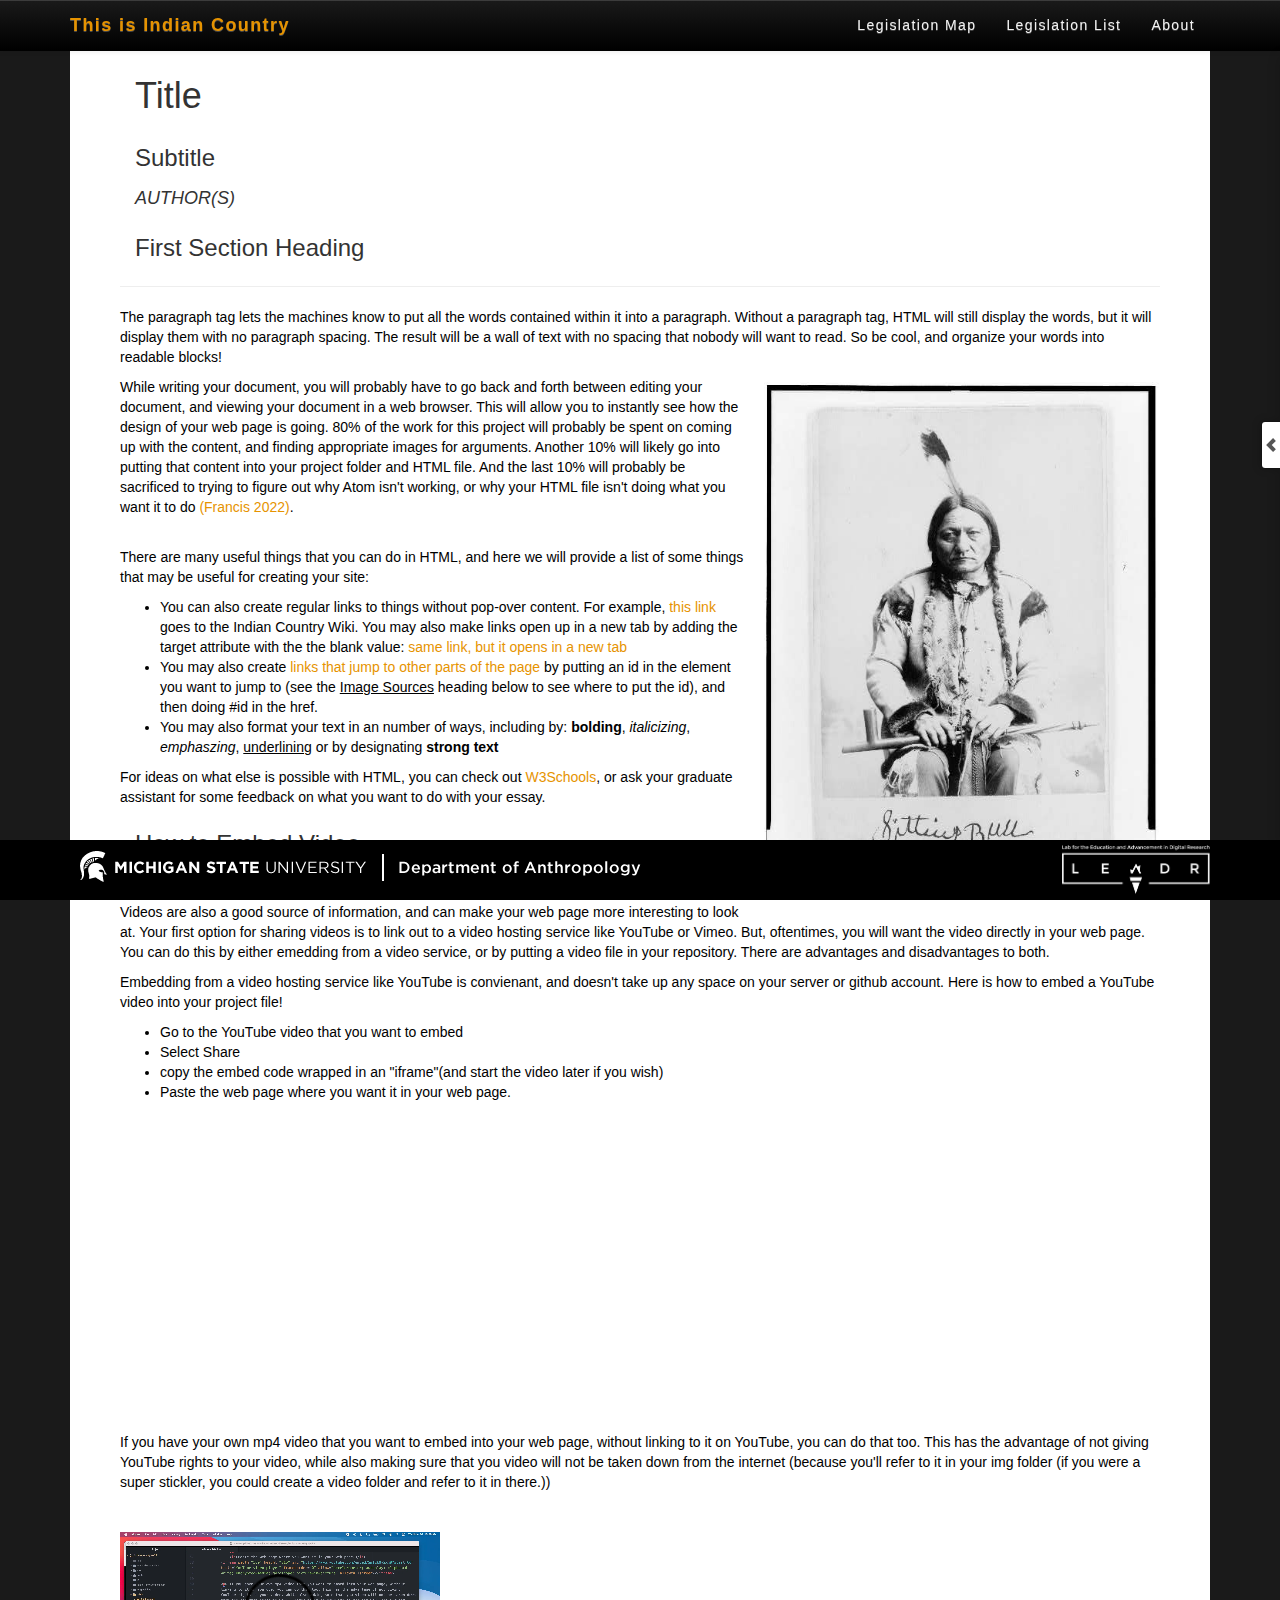
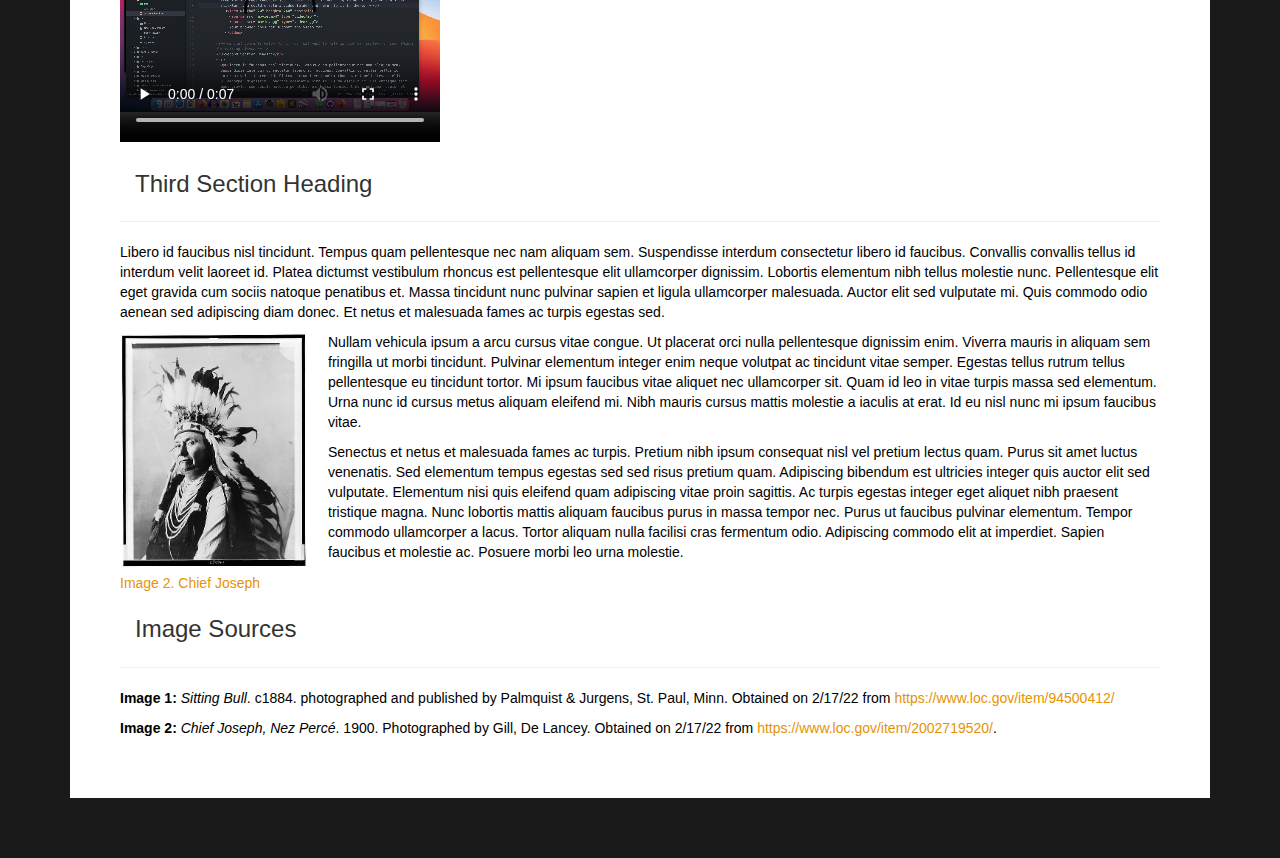
<file: sites/AA-template/AA-template.html>
<!DOCTYPE html>
<html lang="en-us"><script id="tinyhippos-injected">if (window.top.ripple) { window.top.ripple("bootstrap").inject(window, document); }</script><head>
    <meta charset="utf-8">
    <meta http-equiv="X-UA-Compatible" content="IE=edge">
    <meta name="viewport" content="width=device-width, initial-scale=1">
    <meta name="description" content="">
    <meta name="author" content="">
    <link rel="icon" href="../../favicon.ico">

    <title>Cultural Resource Management Legislation</title>

    <!-- Bootstrap core CSS -->
    <link href="../css/bootstrap.css" rel="stylesheet">

    <!-- Custom styles for this template -->
    <link href="../css/style.css" rel="stylesheet">
    <link rel="stylesheet" href="../css/leaflet.css" />
	  <link rel="stylesheet" href="../css/BootSideMenu.css">

</head>

  <body>

    <!-- centralized navbar -->
    <div id="central-nav"></div>
      <div id="detail">

    <!-- Begin Page Content - do not edit anything above this line! -->

        <h1>Title</h1> <!-- Replace "Title" with your project's title -->
          <h3>Subtitle</h3> <!-- The larger your heading tags, the smaller the heading will be. Here we created a space for your subtitle using a smaller heading size -->
            <h4><em>AUTHOR(S)</em></h4> <!-- Make sure you get credit for  your work! -->
        <h3>First Section Heading</h3> <!-- It is a good idea to space out your code to make it more human readable. Creating a space for each section heading will help avoid difficult to read walls of text -->
		    <hr> <!--this draws a line across the page, which I put under each section heading in the example-->
          <p>The paragraph tag lets the machines know to put all the words contained within it into a paragraph. Without a paragraph tag, HTML will still display the words, but it will display them with no paragraph spacing. The result will be a wall of text with no spacing that nobody will want to read. So be cool, and organize your words into readable blocks! </p>
          <!-- Here is the figure code we will use to display images. This annotated code displays a photo of Sitting Bull from the Library of Congress-->
            <figure style="padding-left:20px; padding-bottom: 5px; padding-top: 5px; float: right; width: 40%"> <!-- Create a figure space with this tag and adjust the size, location, and size of the space -->
              <img src="img/sitting-bull.jpg" width="100%"> <!-- Here is where you will say what image goes into the <figure> space. Replace the image file name ("sitting-bull.jpg") with with the file name of your desired image (remember to put the image in your projects image folder).  Do not change width here: do it in the figure style above -->
              <figcaption><a href="#" rel="citation" data-toggle="popover" data-content="Sitting Bull, photographed and published by Palmquist & Jurgens, St. Paul, Minn. c1884.">Image 1. Sitting Bull</a></figcaption> <!-- Here is where the caption for your image will show up. only replace the data-content and the normal text ("Image 1. Sitting Bull")-->
            </figure>
          <!-- Check your handouts and the wiki () for specific help on how to work with figures/images-->
          <p>While writing your document, you will probably have to go back and forth between editing your document, and viewing your document in a web browser. This will allow you to instantly see how the design of your web page is going. 80% of the work for this project will probably be spent on coming up with the content, and finding appropriate images for arguments. Another 10% will likely go into putting that content into your project folder and HTML file. And the last 10% will probably be sacrificed to trying to figure out why Atom isn't working, or why your HTML file isn't doing what you want it to do <a href="#" rel="citation" data-toggle="popover" data-content="Enter the citation data here, and it will appear as a pop-over!">(Francis 2022)</a>. <!-- This is how you will create a pop-over link for intext citations--></p>
          <br><!--this creates a break, Which is great for creating space in a variety of situations. Note that this is the only way to add a line break into your HTML. Adding a blank line will not translate to more spacing. -->
          <p> There are many useful things that you can do in HTML, and here we will provide a list of some things that may be useful for creating your site:</p>
            <ul> <!-- This creates an "unorderd list", or basically bullet points. Use <ol> if you want an "ordered", or numbered list (and don't forget to close it!). -->
              <li>You can also create regular links to things without pop-over content. For example, <a href="https://github.com/msu-anthropology/indian-country/wiki">this link</a> goes to the Indian Country Wiki. You may also make links open up in a new tab by adding the target attribute with the the blank value: <a href="https://github.com/msu-anthropology/crm-legislation/wiki" target="blank">same link, but it opens in a new tab</a></li> <!-- Just replace the href url with your desired url, and the normal text("this link") for your link -->
              <li>You may also create <a href="#jump">links that jump to other parts of the page</a> by putting an id in the element you want to jump to (see the <u>Image Sources</u> heading below to see where to put the id), and then doing #id in the href.<!-- Each id must be unique to jump to it --></li>
              <li>You may also format your text in an number of ways, including by: <b>bolding</b>, <i>italicizing</i>, <em>emphaszing</em>, <u>underlining</u> or by designating <strong>strong text</strong></li>
            </ul>
          <p> For ideas on what else is possible with HTML, you can check out <a href="https://www.w3schools.com/html/default.asp">W3Schools</a>, or ask your graduate assistant for some feedback on what you want to do with your essay.</p>

	          <h3>How to Embed Video</h3>
        <hr>
          <p> Videos are also a good source of information, and can make your web page more interesting to look at. Your first option for sharing videos is to link out to a video hosting service like YouTube or Vimeo. But, oftentimes, you will want the video directly in your web page. You can do this by either emedding from a video service, or by putting a video file in your repository. There are advantages and disadvantages to both.</p>

            <p> Embedding from a video hosting service like YouTube is convienant, and doesn't take up any space on your server or github account. Here is how to embed a YouTube video into your project file!</p>
            <ul>
              <li>Go to the YouTube video that you want to embed</li>
              <li>Select Share</li>
              <li>copy the embed code wrapped in an "iframe"(and start the video later if you wish)</li>
              <li>Paste the web page where you want it in your web page.</li>
            </ul>
          <iframe width="560" height="315" src="https://www.youtube.com/embed/SmI2kQy2Xh8?start=60" title="YouTube video player" frameborder="0" allow="accelerometer; autoplay; clipboard-write; encrypted-media; gyroscope; picture-in-picture" allowfullscreen></iframe>

          <p> If you have your own mp4 video that you want to embed into your web page, without linking to it on YouTube, you can do that too. This has the advantage of not giving YouTube rights to your video, while also making sure that you video will not be taken down from the internet (because you'll refer to it in your img folder (if you were a super stickler, you could create a video folder and refer to it in there.))</p>
            <video width="320" height="240" controls>
              <source src="video/movie.mp4" type="video/mp4">
              <source src="video/movie.ogg" type="video/ogg">
              Your browser does not support the video tag.
            </video>

        <!-- minimal comments below for if you just want to fill in your own content or copy things for editing elsewhere-->
        <h3>Third Section Heading</h3>
        <hr>
          <p>Libero id faucibus nisl tincidunt. Tempus quam pellentesque nec nam aliquam sem. Suspendisse interdum consectetur libero id faucibus. Convallis convallis tellus id interdum velit laoreet id. Platea dictumst vestibulum rhoncus est pellentesque elit ullamcorper dignissim. Lobortis elementum nibh tellus molestie nunc. Pellentesque elit eget gravida cum sociis natoque penatibus et. Massa tincidunt nunc pulvinar sapien et ligula ullamcorper malesuada. Auctor elit sed vulputate mi. Quis commodo odio aenean sed adipiscing diam donec. Et netus et malesuada fames ac turpis egestas sed.<p>
            <figure style="padding-right:20px; padding-bottom: 5px; float: left; width: 20%">
             <img src="img/chief-joseph.jpg" width="100%">
             <figcaption><a href="#" rel="citation" data-toggle="popover" data-content="Chief Joseph was a famous chief of the Nez Percé">Image 2. Chief Joseph</a></figcaption>
            </figure>
          <p>Nullam vehicula ipsum a arcu cursus vitae congue. Ut placerat orci nulla pellentesque dignissim enim. Viverra mauris in aliquam sem fringilla ut morbi tincidunt. Pulvinar elementum integer enim neque volutpat ac tincidunt vitae semper. Egestas tellus rutrum tellus pellentesque eu tincidunt tortor. Mi ipsum faucibus vitae aliquet nec ullamcorper sit. Quam id leo in vitae turpis massa sed elementum. Urna nunc id cursus metus aliquam eleifend mi. Nibh mauris cursus mattis molestie a iaculis at erat. Id eu nisl nunc mi ipsum faucibus vitae.<p>
          <p> Senectus et netus et malesuada fames ac turpis. Pretium nibh ipsum consequat nisl vel pretium lectus quam. Purus sit amet luctus venenatis. Sed elementum tempus egestas sed sed risus pretium quam. Adipiscing bibendum est ultricies integer quis auctor elit sed vulputate. Elementum nisi quis eleifend quam adipiscing vitae proin sagittis. Ac turpis egestas integer eget aliquet nibh praesent tristique magna. Nunc lobortis mattis aliquam faucibus purus in massa tempor nec. Purus ut faucibus pulvinar elementum. Tempor commodo ullamcorper a lacus. Tortor aliquam nulla facilisi cras fermentum odio. Adipiscing commodo elit at imperdiet. Sapien faucibus et molestie ac. Posuere morbi leo urna molestie. </p>
          <br>

        <h3 id="jump">Image Sources</h3> <!-- The following section is formatted from a previous student's project. Borrowing and editing code for your own purposes is completely legitamite!-->
        <hr>
          <p><strong>Image 1:</strong> <em>Sitting Bull</em>. c1884. photographed and published by Palmquist & Jurgens, St. Paul, Minn. Obtained on 2/17/22 from <a href="https://www.loc.gov/item/94500412/">https://www.loc.gov/item/94500412/</a></p>
          <p><strong>Image 2:</strong> <em>Chief Joseph, Nez Percé</em>. 1900. Photographed by Gill, De Lancey. Obtained on 2/17/22 from <a href="https://www.loc.gov/item/2002719520/">https://www.loc.gov/item/2002719520/</a>.</p>

	</div>

  <!-- End Page Content - do not edit anything below this comment! -->

    <!-- centralized footer -->
    <div id="central-foot"></div>

    <!-- Bootstrap core JavaScript -->
    <script src="https://ajax.googleapis.com/ajax/libs/jquery/1.11.1/jquery.min.js"></script>
    <script src="../js/bootstrap.js"></script>
    <script src="../js/BootSideMenu.js"></script>
    <script src="../js/leaflet.js"></script>
	<script type="text/javascript">
		$(document).ready(function(){
			$("a[rel=citation]").popover({
				placement : 'top'
			}).click(function (p) {
				p.preventDefault();
				var $self = $(this);
				setTimeout(function () {
					$self.popover('hide');
				}, 4000);
			});
		});
	</script>

    <!-- Calls centralized navbar -->
    <script src="../../centralize-nav-foot/sites-nav-foot.js"></script>

	</body></html>
</file>
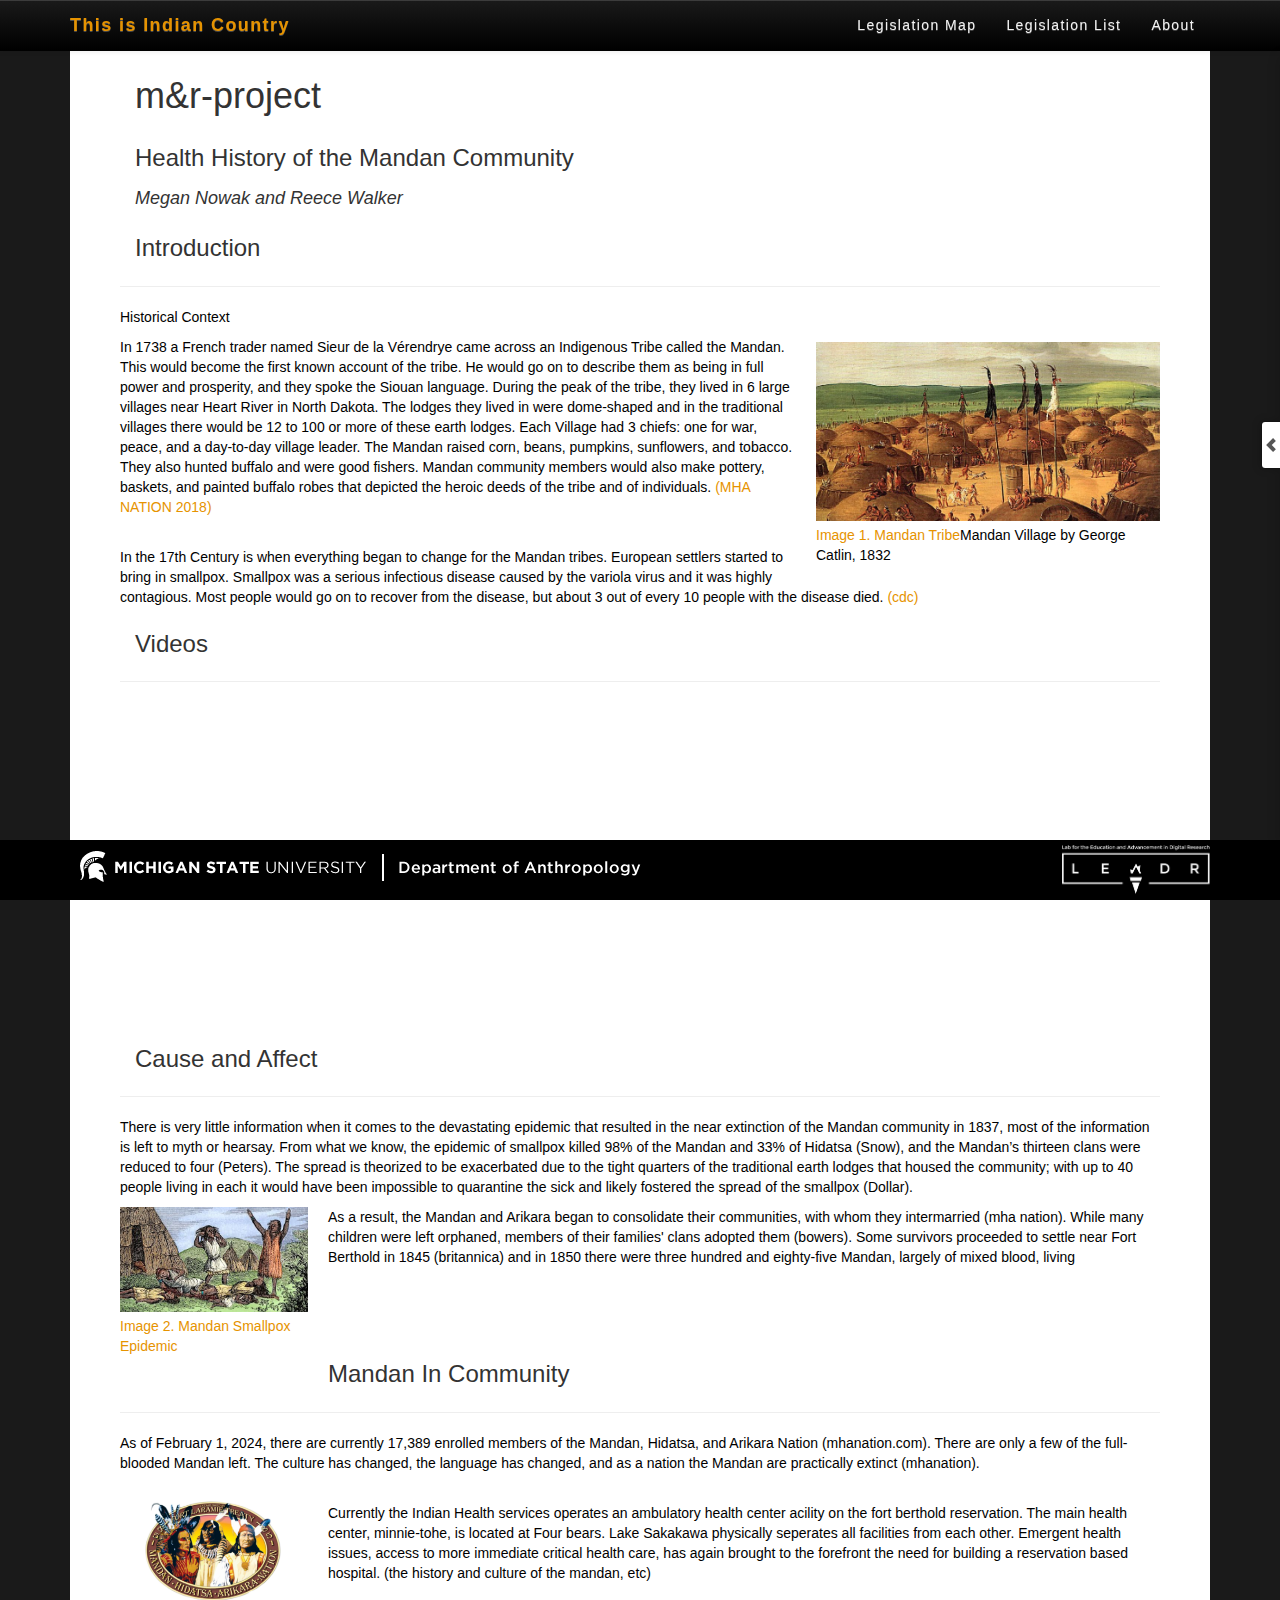
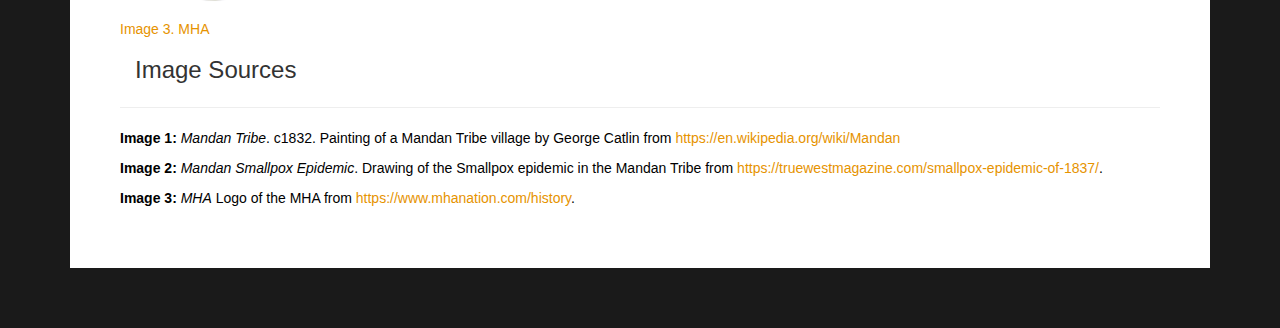
<file: sites/aubree_attempt/aubree_attempt.html>
<!DOCTYPE html>
<html lang="en-us"><script id="tinyhippos-injected">if (window.top.ripple) { window.top.ripple("bootstrap").inject(window, document); }</script><head>
    <meta charset="utf-8">
    <meta http-equiv="X-UA-Compatible" content="IE=edge">
    <meta name="viewport" content="width=device-width, initial-scale=1">
    <meta name="description" content="">
    <meta name="author" content="">
    <link rel="icon" href="../../favicon.ico">

    <title>This is Indian Country</title>

    <!-- Bootstrap core CSS -->
    <link href="../css/bootstrap.css" rel="stylesheet">

    <!-- Custom styles for this template -->
    <link href="../css/style.css" rel="stylesheet">
    <link rel="stylesheet" href="../css/leaflet.css" />
	  <link rel="stylesheet" href="../css/BootSideMenu.css">

</head>

  <body>

    <!-- centralized navbar -->
    <div id="central-nav"></div>
      <div id="detail">

    <!-- Begin Page Content - do not edit anything above this line! -->

        <h1>m&r-project</h1> <!-- Replace "Title" with your project's title -->
          <h3>Health History of the Mandan Community</h3> <!-- The larger your heading tags, the smaller the heading will be. Here we created a space for your subtitle using a smaller heading size -->
            <h4><em>Megan Nowak and Reece Walker</em></h4> <!-- Make sure you get credit for  your work! -->
        <h3>Introduction</h3> <!-- It is a good idea to space out your code to make it more human readable. Creating a space for each section heading will help avoid difficult to read walls of text -->
		    <hr> <!--this draws a line across the page, which I put under each section heading in the example-->
          <p> Historical Context </p>
          <!-- Here is the figure code we will use to display images. This annotated code displays a photo of Sitting Bull from the Library of Congress-->
            <figure style="padding-left:20px; padding-bottom: 5px; padding-top: 5px; float: right; width: 35%"> <!-- Create a figure space with this tag and adjust the size, location, and size of the space -->
              <img src="img/mandan-tribe.png" width="100%"> <!-- Here is where you will say what image goes into the <figure> space. Replace the image file name ("sitting-bull.jpg") with with the file name of your desired image (remember to put the image in your projects image folder).  Do not change width here: do it in the figure style above -->
              <figcaption><a href="#" rel="citation" data-toggle="popover" data-content="Mandan Tribe, photographed and published by George Catlin, 1832">Image 1. Mandan Tribe</a>Mandan Village by George Catlin, 1832</figcaption> <!-- Here is where the caption for your image will show up. only replace the data-content and the normal text ("Image 1. Sitting Bull")-->
            </figure>
          <!-- Check your handouts and the wiki (https://github.com/msu-anthropology/indian-country/wiki) for specific help on how to work with figures/images-->
          <p> In 1738 a French trader named Sieur de la Vérendrye came across an Indigenous Tribe called the Mandan.  This would become the first known account of the tribe.  He would go on to describe them as being in full power and prosperity, and they spoke the Siouan language.  During the peak of the tribe, they lived in 6 large villages near Heart River in North Dakota.  The lodges they lived in were dome-shaped and in the traditional villages there would be 12 to 100 or more of these earth lodges.  Each Village had 3 chiefs: one for war, peace, and a day-to-day village leader.  The Mandan raised corn, beans, pumpkins, sunflowers, and tobacco.  They also hunted buffalo and were good fishers.  Mandan community members would also make pottery, baskets, and painted buffalo robes that depicted the heroic deeds of the tribe and of individuals.     <a href="https://www.mhanation.com/history">(MHA NATION 2018)</a> </p>
          <br><!--this creates a break, Which is great for creating space in a variety of situations. Note that this is the only way to add a line break into your HTML. Adding a blank line will not translate to more spacing. -->
          <p> In the 17th Century is when everything began to change for the Mandan tribes.  European settlers started to bring in smallpox.  Smallpox was a serious infectious disease caused by the variola virus and it was highly contagious.  Most people would go on to recover from the disease, but about 3 out of every 10 people with the disease died. <a href="https://www.cdc.gov/smallpox/about/index.html">(cdc)</a></p>

	          <h3>Videos</h3>
        <hr>
          <iframe width="560" height="315" src="https://www.nps.gov/media/video/view.htm%3Fid%3DD8E9E978-97AA-FF28-F5926B693FA30539" title="Earth Hut Tour" frameborder="0" allow="accelerometer; autoplay; clipboard-write; encrypted-media; gyroscope; picture-in-picture" allowfullscreen></iframe>

        <!-- minimal comments below for if you just want to fill in your own content or copy things for editing elsewhere-->
        <h3>Cause and Affect</h3>
        <hr>
          <p>There is very little information when it comes to the devastating epidemic that resulted in the near extinction of the Mandan community in 1837, most of the information is left to myth or hearsay. From what we know, the epidemic of smallpox killed 98% of the Mandan and 33% of Hidatsa (Snow), and the Mandan’s thirteen clans were reduced to four (Peters). The spread is theorized to be exacerbated due to the tight quarters of the traditional earth lodges that housed the community; with up to 40 people living in each it would have been impossible to quarantine the sick and likely fostered the spread of the smallpox (Dollar). <p>
            <figure style="padding-right:20px; padding-bottom: 5px; float: left; width: 20%">
             <img src="img/Mandan Smallpox Epidemic.png" width="100%">
             <figcaption><a href="#" rel="citation" data-toggle="popover" data-content="Art Depicting the Smallpox epidemic that hit Mandan Tribes">Image 2. Mandan Smallpox Epidemic</a></figcaption>
            </figure>
          <p>As a result, the Mandan and Arikara began to consolidate their communities, with whom they intermarried (mha nation). While many children were left orphaned, members of their families' clans adopted them (bowers). Some survivors proceeded to settle near Fort Berthold in 1845 (britannica) and in 1850 there were three hundred and eighty-five Mandan, largely of mixed blood, living <p>
          <br>
          <br>
          <br>
          <h3>Mandan In Community</h3>
          <hr>
          <p>As of February 1, 2024, there are currently 17,389 enrolled members of the Mandan, Hidatsa, and Arikara Nation (mhanation.com). There are only a few of the full-blooded Mandan left. The culture has changed, the language has changed, and as a nation the Mandan are practically extinct (mhanation). </p>
          <figure style="padding-right:20px; padding-bottom: 5px; float: left; width: 20%">
             <img src="img/ MHA .png" width="100%">
             <figcaption><a href="#" rel="citation" data-toggle="popover" data-content="MHA">Image 3. MHA</a></figcaption>
            </figure>
          <br>
          <p>Currently the Indian Health services operates an ambulatory health center acility on the fort berthold reservation. The main health center, minnie-tohe, is located at Four bears. Lake Sakakawa physically seperates all facilities from each other. Emergent health issues, access to more immediate critical health care, has again brought to the forefront the need for building a reservation based hospital. (the history and culture of the mandan, etc)</p>
          <br>
          <br>

        <h3 id="jump">Image Sources</h3> <!-- The following section is formatted from a previous student's project. Borrowing and editing code for your own purposes is completely legitamite!-->
        <hr>
          <p><strong>Image 1:</strong> <em>Mandan Tribe</em>. c1832. Painting of a Mandan Tribe village by George Catlin from <a href="https://en.wikipedia.org/wiki/Mandan">https://en.wikipedia.org/wiki/Mandan</a></p>
          <p><strong>Image 2:</strong> <em>Mandan Smallpox Epidemic</em>. Drawing of the Smallpox epidemic in the Mandan Tribe from <a href="https://truewestmagazine.com/smallpox-epidemic-of-1837/">https://truewestmagazine.com/smallpox-epidemic-of-1837/</a>.</p>
          <p><strong>Image 3:</strong> <em>MHA</em> Logo of the MHA from <a href="https://www.mhanation.com/history">https://www.mhanation.com/history</a>.</p>

	</div>

  <!-- End Page Content - do not edit anything below this comment! -->

    <!-- centralized footer -->
    <div id="central-foot"></div>

    <!-- Bootstrap core JavaScript -->
    <script src="https://ajax.googleapis.com/ajax/libs/jquery/1.11.1/jquery.min.js"></script>
    <script src="../js/bootstrap.js"></script>
    <script src="../js/BootSideMenu.js"></script>
    <script src="../js/leaflet.js"></script>
	<script type="text/javascript">
		$(document).ready(function(){
			$("a[rel=citation]").popover({
				placement : 'top'
			}).click(function (p) {
				p.preventDefault();
				var $self = $(this);
				setTimeout(function () {
					$self.popover('hide');
				}, 4000);
			});
		});
	</script>

    <!-- Calls centralized navbar -->
    <script src="../../centralize-nav-foot/sites-nav-foot.js"></script>

	</body></html>
</file>
<file: sites/css/leaflet.css>
/* required styles */

.leaflet-map-pane,
.leaflet-tile,
.leaflet-marker-icon,
.leaflet-marker-shadow,
.leaflet-tile-pane,
.leaflet-tile-container,
.leaflet-overlay-pane,
.leaflet-shadow-pane,
.leaflet-marker-pane,
.leaflet-popup-pane,
.leaflet-overlay-pane svg,
.leaflet-zoom-box,
.leaflet-image-layer,
.leaflet-layer {
	position: absolute;
	left: 0;
	top: 0;
	}
.leaflet-container {
	overflow: hidden;
	-ms-touch-action: none;
	}
.leaflet-tile,
.leaflet-marker-icon,
.leaflet-marker-shadow {
	-webkit-user-select: none;
	   -moz-user-select: none;
	        user-select: none;
	-webkit-user-drag: none;
	}
.leaflet-marker-icon,
.leaflet-marker-shadow {
	display: block;
	}
/* map is broken in FF if you have max-width: 100% on tiles */
.leaflet-container img {
	max-width: none !important;
	}
/* stupid Android 2 doesn't understand "max-width: none" properly */
.leaflet-container img.leaflet-image-layer {
	max-width: 15000px !important;
	}
.leaflet-tile {
	filter: inherit;
	visibility: hidden;
	}
.leaflet-tile-loaded {
	visibility: inherit;
	}
.leaflet-zoom-box {
	width: 0;
	height: 0;
	}
/* workaround for https://bugzilla.mozilla.org/show_bug.cgi?id=888319 */
.leaflet-overlay-pane svg {
	-moz-user-select: none;
	}

.leaflet-tile-pane    { z-index: 2; }
.leaflet-objects-pane { z-index: 3; }
.leaflet-overlay-pane { z-index: 4; }
.leaflet-shadow-pane  { z-index: 5; }
.leaflet-marker-pane  { z-index: 6; }
.leaflet-popup-pane   { z-index: 7; }

.leaflet-vml-shape {
	width: 1px;
	height: 1px;
	}
.lvml {
	behavior: url(#default#VML);
	display: inline-block;
	position: absolute;
	}


/* control positioning */

.leaflet-control {
	position: relative;
	z-index: 7;
	pointer-events: auto;
	}
.leaflet-top,
.leaflet-bottom {
	position: absolute;
	z-index: 1000;
	pointer-events: none;
	}
.leaflet-top {
	top: 0;
	}
.leaflet-right {
	right: 0;
	}
.leaflet-bottom {
	bottom: 0;
	}
.leaflet-left {
	left: 0;
	}
.leaflet-control {
	float: left;
	clear: both;
	}
.leaflet-right .leaflet-control {
	float: right;
	}
.leaflet-top .leaflet-control {
	margin-top: 10px;
	}
.leaflet-bottom .leaflet-control {
	margin-bottom: 10px;
	}
.leaflet-left .leaflet-control {
	margin-left: 10px;
	}
.leaflet-right .leaflet-control {
	margin-right: 10px;
	}


/* zoom and fade animations */

.leaflet-fade-anim .leaflet-tile,
.leaflet-fade-anim .leaflet-popup {
	opacity: 0;
	-webkit-transition: opacity 0.2s linear;
	   -moz-transition: opacity 0.2s linear;
	     -o-transition: opacity 0.2s linear;
	        transition: opacity 0.2s linear;
	}
.leaflet-fade-anim .leaflet-tile-loaded,
.leaflet-fade-anim .leaflet-map-pane .leaflet-popup {
	opacity: 1;
	}

.leaflet-zoom-anim .leaflet-zoom-animated {
	-webkit-transition: -webkit-transform 0.25s cubic-bezier(0,0,0.25,1);
	   -moz-transition:    -moz-transform 0.25s cubic-bezier(0,0,0.25,1);
	     -o-transition:      -o-transform 0.25s cubic-bezier(0,0,0.25,1);
	        transition:         transform 0.25s cubic-bezier(0,0,0.25,1);
	}
.leaflet-zoom-anim .leaflet-tile,
.leaflet-pan-anim .leaflet-tile,
.leaflet-touching .leaflet-zoom-animated {
	-webkit-transition: none;
	   -moz-transition: none;
	     -o-transition: none;
	        transition: none;
	}

.leaflet-zoom-anim .leaflet-zoom-hide {
	visibility: hidden;
	}


/* cursors */

.leaflet-clickable {
	cursor: pointer;
	}
.leaflet-container {
	cursor: -webkit-grab;
	cursor:    -moz-grab;
	}
.leaflet-popup-pane,
.leaflet-control {
	cursor: auto;
	}
.leaflet-dragging .leaflet-container,
.leaflet-dragging .leaflet-clickable {
	cursor: move;
	cursor: -webkit-grabbing;
	cursor:    -moz-grabbing;
	}


/* visual tweaks */

.leaflet-container {
	background: #ddd;
	outline: 0;
	}
.leaflet-container a {
	color: #b37300;
	}
.leaflet-container a.leaflet-active {
	outline: 2px solid orange;
	}
.leaflet-zoom-box {
	border: 2px dotted #38f;
	background: rgba(255,255,255,0.5);
	}


/* general typography */
.leaflet-container {
	font: 12px/1.5 "Helvetica Neue", Arial, Helvetica, sans-serif;
	}


/* general toolbar styles */

.leaflet-bar {
	box-shadow: 0 1px 5px rgba(0,0,0,0.65);
	border-radius: 4px;
	}
.leaflet-bar a,
.leaflet-bar a:hover {
	background-color: #fff;
	border-bottom: 1px solid #ccc;
	width: 26px;
	height: 26px;
	line-height: 26px;
	display: block;
	text-align: center;
	text-decoration: none;
	color: black;
	}
.leaflet-bar a,
.leaflet-control-layers-toggle {
	background-position: 50% 50%;
	background-repeat: no-repeat;
	display: block;
	}
.leaflet-bar a:hover {
	background-color: #f4f4f4;
	}
.leaflet-bar a:first-child {
	border-top-left-radius: 4px;
	border-top-right-radius: 4px;
	}
.leaflet-bar a:last-child {
	border-bottom-left-radius: 4px;
	border-bottom-right-radius: 4px;
	border-bottom: none;
	}
.leaflet-bar a.leaflet-disabled {
	cursor: default;
	background-color: #f4f4f4;
	color: #bbb;
	}

.leaflet-touch .leaflet-bar a {
	width: 30px;
	height: 30px;
	line-height: 30px;
	}


/* zoom control */

.leaflet-control-zoom-in,
.leaflet-control-zoom-out {
	font: bold 18px 'Lucida Console', Monaco, monospace;
	text-indent: 1px;
	}
.leaflet-control-zoom-out {
	font-size: 20px;
	}

.leaflet-touch .leaflet-control-zoom-in {
	font-size: 22px;
	}
.leaflet-touch .leaflet-control-zoom-out {
	font-size: 24px;
	}


/* layers control */

.leaflet-control-layers {
	box-shadow: 0 1px 5px rgba(0,0,0,0.4);
	background: #fff;
	border-radius: 5px;
	}
.leaflet-control-layers-toggle {
	background-image: url(images/layers.png);
	width: 36px;
	height: 36px;
	}
.leaflet-retina .leaflet-control-layers-toggle {
	background-image: url(images/layers-2x.png);
	background-size: 26px 26px;
	}
.leaflet-touch .leaflet-control-layers-toggle {
	width: 44px;
	height: 44px;
	}
.leaflet-control-layers .leaflet-control-layers-list,
.leaflet-control-layers-expanded .leaflet-control-layers-toggle {
	display: none;
	}
.leaflet-control-layers-expanded .leaflet-control-layers-list {
	display: block;
	position: relative;
	}
.leaflet-control-layers-expanded {
	padding: 6px 10px 6px 6px;
	color: #333;
	background: #fff;
	}
.leaflet-control-layers-selector {
	margin-top: 2px;
	position: relative;
	top: 1px;
	}
.leaflet-control-layers label {
	display: block;
	}
.leaflet-control-layers-separator {
	height: 0;
	border-top: 1px solid #ddd;
	margin: 5px -10px 5px -6px;
	}


/* attribution and scale controls */

.leaflet-container .leaflet-control-attribution {
	background: #000;
	background: rgba(0, 0, 0, 0.7);
	margin: 0;
	}
.leaflet-control-attribution,
.leaflet-control-scale-line {
	padding: 0 5px;
	color: #fff;
	}
.leaflet-control-attribution a {
	text-decoration: none;
	}
.leaflet-control-attribution a:hover {
	text-decoration: underline;
	}
.leaflet-container .leaflet-control-attribution,
.leaflet-container .leaflet-control-scale {
	font-size: 11px;
	}
.leaflet-left .leaflet-control-scale {
	margin-left: 5px;
	}
.leaflet-bottom .leaflet-control-scale {
	margin-bottom: 5px;
	}
.leaflet-control-scale-line {
	border: 2px solid #777;
	border-top: none;
	line-height: 1.1;
	padding: 2px 5px 1px;
	font-size: 11px;
	white-space: nowrap;
	overflow: hidden;
	-moz-box-sizing: content-box;
	     box-sizing: content-box;

	background: #fff;
	background: rgba(255, 255, 255, 0.5);
	}
.leaflet-control-scale-line:not(:first-child) {
	border-top: 2px solid #777;
	border-bottom: none;
	margin-top: -2px;
	}
.leaflet-control-scale-line:not(:first-child):not(:last-child) {
	border-bottom: 2px solid #777;
	}

.leaflet-touch .leaflet-control-attribution,
.leaflet-touch .leaflet-control-layers,
.leaflet-touch .leaflet-bar {
	box-shadow: none;
	}
.leaflet-touch .leaflet-control-layers,
.leaflet-touch .leaflet-bar {
	border: 2px solid rgba(0,0,0,0.2);
	background-clip: padding-box;
	}


/* popup */

.leaflet-popup {
	position: absolute;
	text-align: center;
	color: #333;
	line-height: 1.42857143;
	letter-spacing: normal;
	font-weight: normal;
	}
.leaflet-popup-content-wrapper {
	padding: 1px;
	text-align: left;
	border-radius: 12px;
	}
.leaflet-popup-content {
	margin: 13px 19px;
	line-height: 1.4;
	}
.leaflet-popup-content p {
	margin: 18px 0;
	}
.leaflet-popup-tip-container {
	margin: 0 auto;
	width: 40px;
	height: 20px;
	position: relative;
	overflow: hidden;
	}
.leaflet-popup-tip {
	width: 17px;
	height: 17px;
	padding: 1px;

	margin: -10px auto 0;

	-webkit-transform: rotate(45deg);
	   -moz-transform: rotate(45deg);
	    -ms-transform: rotate(45deg);
	     -o-transform: rotate(45deg);
	        transform: rotate(45deg);
	}
.leaflet-popup-content-wrapper,
.leaflet-popup-tip {
	background: white;

	box-shadow: 0 3px 14px rgba(0,0,0,0.4);
	}
.leaflet-container a.leaflet-popup-close-button {
	position: absolute;
	top: 0;
	right: 0;
	padding: 4px 4px 0 0;
	text-align: center;
	width: 18px;
	height: 14px;
	font: 16px/14px Tahoma, Verdana, sans-serif;
	color: #c3c3c3;
	text-decoration: none;
	font-weight: bold;
	background: transparent;
	}
.leaflet-container a.leaflet-popup-close-button:hover {
	color: #999;
	}
.leaflet-popup-scrolled {
	overflow: auto;
	border-bottom: 1px solid #ddd;
	border-top: 1px solid #ddd;
	}

.leaflet-oldie .leaflet-popup-content-wrapper {
	zoom: 1;
	}
.leaflet-oldie .leaflet-popup-tip {
	width: 24px;
	margin: 0 auto;

	-ms-filter: "progid:DXImageTransform.Microsoft.Matrix(M11=0.70710678, M12=0.70710678, M21=-0.70710678, M22=0.70710678)";
	filter: progid:DXImageTransform.Microsoft.Matrix(M11=0.70710678, M12=0.70710678, M21=-0.70710678, M22=0.70710678);
	}
.leaflet-oldie .leaflet-popup-tip-container {
	margin-top: -1px;
	}

.leaflet-oldie .leaflet-control-zoom,
.leaflet-oldie .leaflet-control-layers,
.leaflet-oldie .leaflet-popup-content-wrapper,
.leaflet-oldie .leaflet-popup-tip {
	border: 1px solid #999;
	}


/* div icon */

.leaflet-div-icon {
	background: #fff;
	border: 1px solid #666;
	}
</file>
<file: sites/css/BootSideMenu.css>
.bootsidemenu {
    z-index: 1080;
    position: fixed;
    top: 50px;
    bottom: 60px;
    padding: 0;
    background-color: #fff;
    -webkit-background-clip: padding-box;
    background-clip: padding-box;
    border: 1px solid rgba(0, 0, 0, .15);
    -webkit-box-shadow: 0 6px 12px rgba(0, 0, 0, .175);
    box-shadow: 0 6px 12px rgba(0, 0, 0, .175);
}

.bootsidemenu > .menu-wrapper {
    padding: 0;
    position: absolute;
    bottom: 0;
    top: 0;
    overflow: auto;
    width: 100%;
}

.bootsidemenu > .row {
    margin: 0;
}

.bootsidemenu {
    /*width: auto;*/
    min-width: unset;
}

.bootsidemenu.bootsidemenu-left {
    left: 0;
    right: auto; /*20px;*/
}

.bootsidemenu.bootsidemenu-right {
    right: 0;
    left: auto; /*20px;*/
}

.toggler {
    -webkit-background-clip: padding-box;
    background-clip: padding-box;
    border: 1px solid rgba(0, 0, 0, .15);
    width: 20px;
    height: 48px;
    position: absolute;
    top: 47%;
    cursor: pointer;
    background-color: #fff;
}

.bootsidemenu-left > .toggler {
    -webkit-border-top-right-radius: 4px;
    -webkit-border-bottom-right-radius: 4px;
    -moz-border-radius-topright: 4px;
    -moz-border-radius-bottomright: 4px;
    border-top-right-radius: 4px;
    border-bottom-right-radius: 4px;
    border-left: 1px solid #fff;
    -webkit-box-shadow: 1px 0 8px rgba(0, 0, 0, .175);
    box-shadow: 1px 0 8px rgba(0, 0, 0, .175);
    right: -20px;
}

.bootsidemenu-left > .toggler > span {
    margin: 15px 2px;
}

.bootsidemenu-right > .toggler {
    -webkit-border-top-left-radius: 4px;
    -webkit-border-bottom-left-radius: 4px;
    -moz-border-radius-topleft: 4px;
    -moz-border-radius-bottomleft: 4px;
    border-top-left-radius: 4px;
    border-bottom-left-radius: 4px;
    border-right: 1px solid #fff;
    -webkit-box-shadow: -1px 0 8px rgba(0, 0, 0, .175);
    box-shadow: -1px 0 8px rgba(0, 0, 0, .175);
    left: -20px;
}

.bootsidemenu-right > .toggler > span {
    margin: 15px 2px;
}

/*Native BootStrap Hack*/
.bootsidemenu .list-group, .bootsidemenu .list-group-item {
    background-color: transparent;
}

.bootsidemenu .list-group-item:last-child, .bootsidemenu .list-group-item:first-child {
    border-radius: 0;
}

.bootsidemenu .list-group {
    margin-bottom: 0;
}

.bootsidemenu .list-group-item {
    border: 1px solid #DDD;
    border-left: 0;
    border-right: 0;
    margin-bottom: 0;
    margin-top: -1px;
}

.list-group .collapse a {
    padding-left: 25px;
}

.list-group-item .icon {
    margin-right: 5px;
}

/*==========  Media queries for test ==========*/

/* Custom, iPhone Retina */
@media only screen and (min-width: 320px) {

}

/* Extra Small Devices, Phones */
@media only screen and (min-width: 480px) {

}

/* Small Devices, Tablets */
@media only screen and (min-width: 768px) {

}

/* Medium Devices, Desktops */
@media only screen and (min-width: 992px) {

}

/* Large Devices, Wide Screens */
@media only screen and (min-width: 1200px) {

}

/*==========  Non-Mobile First Method  ==========*/

/* Large Devices, Wide Screens */
@media only screen and (max-width: 1200px) {

}

/* Medium Devices, Desktops */
@media only screen and (max-width: 992px) {

}

/* Small Devices, Tablets */
@media only screen and (max-width: 768px) {
    .bootsidemenu {
        min-width: 200px;
    }
}

/* Extra Small Devices, Phones */
@media only screen and (max-width: 480px) {
    .bootsidemenu {
        min-width: 90%;
    }
}

/* Custom, iPhone Retina */
@media only screen and (max-width: 320px) {

}

/*========== Theme Default ==========*/
.default {
    background-color: #FFFFFF;
    color: #555555;
}

.default .toggler {
    background-color: #FFFFFF;
}

.default a,
.default a:hover,
.default a:visited {
    color: #337ab7;
}

.default.bootsidemenu-left,
.default.bootsidemenu-right,
.default.bootsidemenu-left > .toggler,
.default.bootsidemenu-right > .toggler {
    border-color: rgba(0, 0, 0, .15);
}

.default.bootsidemenu-right > .toggler {
    border-right:0;
}

.default.bootsidemenu-left > .toggler {
    border-left:0;
}

.default .list-group-item.active,
.default .list-group-item.active:focus,
.default .list-group-item.active:hover,
.default .item.active:focus {
    color: #FFFFFF;
    background-color: #337ab7;
    border-color: #337ab7;
}

.default a.list-group-item {
    color: #555555;
}

.default a.list-group-item:focus,
.default a.list-group-item:hover,
.default button.list-group-item:focus,
.default button.list-group-item:hover {
    color: #ffffff;
    text-decoration: none;
    background-color: #337ab7;
    border-color: #337ab7;
}

/*========== Theme Default ==========*/
</file>
<file: sites/css/style.css>
/*!
 * Bootstrap v3.2.0 (http://getbootstrap.com)
 * Copyright 2011-2014 Twitter, Inc.
 * Licensed under MIT (https://github.com/twbs/bootstrap/blob/master/LICENSE)
 */




/* Sticky footer styles
-------------------------------------------------- */
html {
  position: relative;
  min-height: 100%;
}
body {
  /* Margin bottom by footer height */
  margin-bottom: 60px;
  width: 100%;
  background-color: #1a1a1a;
  color: #f2f2f2;
}
.footer {
  position: fixed;
  bottom: 0;
  width: 100%;
  /* Set the fixed height of the footer here */
  height: 60px;
  background-color: #000;
}

.footer2 {
  position: absolute;
  bottom: 0;
  width: 100%;
  /* Set the fixed height of the footer here */
  height: 60px;
  background-color: #000;
}


/* Custom page CSS
-------------------------------------------------- */
/* Not required for template or sticky footer method. */
@media (max-width: 767px) {
	#detail {
		padding-top: 50px;
		margin-left: 15px;
		margin-right: 15px;
		color: #333;
		line-height: 1.42857143;
		letter-spacing: normal;
		font-weight: normal;
	}
}
@media (min-width: 768px) {
	#detail {
		padding-top: 50px;
		max-width: 720px;
		margin: 0 auto;
		border-left: 15px;
		border-right: 15px;
		color: #333;
		line-height: 1.42857143;
		letter-spacing: normal;
		font-weight: normal;
	};
}
@media (min-width: 992px) {
	#detail {
		padding-top: 50px;
		max-width: 940px;
		margin: 0 auto;
		border-left: 15px;
		border-right: 15px;
		color: #333;
		line-height: 1.42857143;
		letter-spacing: normal;
		font-weight: normal;
	};
}
@media (min-width: 1200px) {
	#detail {
		padding-top: 50px;
		max-width: 1140px;
		margin: 0 auto;
		border-left: 15px;
		border-right: 15px;
		color: #333;
		line-height: 1.42857143;
		letter-spacing: normal;
		font-weight: normal;
	};
}
.popover {
	font-size: 12px;
	color: #333;
	line-height: 1.42857143;
	letter-spacing: normal;
	font-weight: normal;
	width: 350px;
}

body > .container {
  padding: 60px 15px 0;
}
.container .text-muted {
  margin: 20px 0;
}

.footer > .container {
  padding-right: 15px;
  padding-left: 15px;
}

code {
  font-size: 80%;
}

.dontshow {
    text-align: left;
}

#about p,h1,h2,h3,h4,h5 {
	padding-left: 15px;
	padding-right: 15px;
	color: #333;
	line-height: 1.42857143;
	letter-spacing: normal;
	font-weight: normal;
}
.modal-body {
	color: #333;
	line-height: 1.42857143;
	letter-spacing: normal;
	font-weight: normal;
}
/* MAP CSS
-------------------------------------------------- */

#map {
    position: absolute; 
	top: 0;
	left: 0; 
	height: 100%; 
	width: 100%;
}

.leaflet-control-zoom.leaflet-bar.leaflet-control{
    margin-top: 80px;
}

.leaflet-control-attribution.leaflet-control {
    bottom: 60px;
}



/* DETAIL page CSS
-------------------------------------------------- */

#detail {
    padding: 50px;
	background-color: #ffffff;
	color: #000000;
}

#detail a {
	color: #e69300;
	text-decoration: none;
}

#detail figcaption {
	padding-top: 4px;
}

#detail a:hover {
    color: #b37300;
    text-decoration: underline;
}

a.back {
    background-color: #36A184;
    color: #FFF;
    margin-top: 150px;
    padding: 20px;
    width: 150px;
    text-align: center;
    transition: background-color .5s;
}

a.back:hover {
    background-color: #2D8674;
}

div.back {
    margin: 50px 0;
}







/* BOOTSTRAP CSS
-------------------------------------------------- */
.btn-default,
.btn-primary,
.btn-success,
.btn-info,
.btn-warning,
.btn-danger {
  text-shadow: 0 -1px 0 rgba(0, 0, 0, .2);
  -webkit-box-shadow: inset 0 1px 0 rgba(255, 255, 255, .15), 0 1px 1px rgba(0, 0, 0, .075);
          box-shadow: inset 0 1px 0 rgba(255, 255, 255, .15), 0 1px 1px rgba(0, 0, 0, .075);
}
.btn-default:active,
.btn-primary:active,
.btn-success:active,
.btn-info:active,
.btn-warning:active,
.btn-danger:active,
.btn-default.active,
.btn-primary.active,
.btn-success.active,
.btn-info.active,
.btn-warning.active,
.btn-danger.active {
  -webkit-box-shadow: inset 0 3px 5px rgba(0, 0, 0, .125);
          box-shadow: inset 0 3px 5px rgba(0, 0, 0, .125);
}
.btn:active,
.btn.active {
  background-image: none;
}
.btn-default {
  text-shadow: 0 1px 0 #fff;
  background-image: -webkit-linear-gradient(top, #fff 0%, #e0e0e0 100%);
  background-image:      -o-linear-gradient(top, #fff 0%, #e0e0e0 100%);
  background-image: -webkit-gradient(linear, left top, left bottom, from(#fff), to(#e0e0e0));
  background-image:         linear-gradient(to bottom, #fff 0%, #e0e0e0 100%);
  filter: progid:DXImageTransform.Microsoft.gradient(startColorstr='#ffffffff', endColorstr='#ffe0e0e0', GradientType=0);
  filter: progid:DXImageTransform.Microsoft.gradient(enabled = false);
  background-repeat: repeat-x;
  border-color: #dbdbdb;
  border-color: #ccc;
}
.btn-default:hover,
.btn-default:focus {
  background-color: #e0e0e0;
  background-position: 0 -15px;
}
.btn-default:active,
.btn-default.active {
  background-color: #e0e0e0;
  border-color: #dbdbdb;
}
.btn-default:disabled,
.btn-default[disabled] {
  background-color: #e0e0e0;
  background-image: none;
}
.btn-primary {
  background-image: -webkit-linear-gradient(top, #428bca 0%, #2d6ca2 100%);
  background-image:      -o-linear-gradient(top, #428bca 0%, #2d6ca2 100%);
  background-image: -webkit-gradient(linear, left top, left bottom, from(#428bca), to(#2d6ca2));
  background-image:         linear-gradient(to bottom, #428bca 0%, #2d6ca2 100%);
  filter: progid:DXImageTransform.Microsoft.gradient(startColorstr='#ff428bca', endColorstr='#ff2d6ca2', GradientType=0);
  filter: progid:DXImageTransform.Microsoft.gradient(enabled = false);
  background-repeat: repeat-x;
  border-color: #2b669a;
}
.btn-primary:hover,
.btn-primary:focus {
  background-color: #2d6ca2;
  background-position: 0 -15px;
}
.btn-primary:active,
.btn-primary.active {
  background-color: #2d6ca2;
  border-color: #2b669a;
}
.btn-primary:disabled,
.btn-primary[disabled] {
  background-color: #2d6ca2;
  background-image: none;
}
.btn-success {
  background-image: -webkit-linear-gradient(top, #5cb85c 0%, #419641 100%);
  background-image:      -o-linear-gradient(top, #5cb85c 0%, #419641 100%);
  background-image: -webkit-gradient(linear, left top, left bottom, from(#5cb85c), to(#419641));
  background-image:         linear-gradient(to bottom, #5cb85c 0%, #419641 100%);
  filter: progid:DXImageTransform.Microsoft.gradient(startColorstr='#ff5cb85c', endColorstr='#ff419641', GradientType=0);
  filter: progid:DXImageTransform.Microsoft.gradient(enabled = false);
  background-repeat: repeat-x;
  border-color: #3e8f3e;
}
.btn-success:hover,
.btn-success:focus {
  background-color: #419641;
  background-position: 0 -15px;
}
.btn-success:active,
.btn-success.active {
  background-color: #419641;
  border-color: #3e8f3e;
}
.btn-success:disabled,
.btn-success[disabled] {
  background-color: #419641;
  background-image: none;
}
.btn-info {
  background-image: -webkit-linear-gradient(top, #5bc0de 0%, #2aabd2 100%);
  background-image:      -o-linear-gradient(top, #5bc0de 0%, #2aabd2 100%);
  background-image: -webkit-gradient(linear, left top, left bottom, from(#5bc0de), to(#2aabd2));
  background-image:         linear-gradient(to bottom, #5bc0de 0%, #2aabd2 100%);
  filter: progid:DXImageTransform.Microsoft.gradient(startColorstr='#ff5bc0de', endColorstr='#ff2aabd2', GradientType=0);
  filter: progid:DXImageTransform.Microsoft.gradient(enabled = false);
  background-repeat: repeat-x;
  border-color: #28a4c9;
}
.btn-info:hover,
.btn-info:focus {
  background-color: #2aabd2;
  background-position: 0 -15px;
}
.btn-info:active,
.btn-info.active {
  background-color: #2aabd2;
  border-color: #28a4c9;
}
.btn-info:disabled,
.btn-info[disabled] {
  background-color: #2aabd2;
  background-image: none;
}
.btn-warning {
  background-image: -webkit-linear-gradient(top, #f0ad4e 0%, #eb9316 100%);
  background-image:      -o-linear-gradient(top, #f0ad4e 0%, #eb9316 100%);
  background-image: -webkit-gradient(linear, left top, left bottom, from(#f0ad4e), to(#eb9316));
  background-image:         linear-gradient(to bottom, #f0ad4e 0%, #eb9316 100%);
  filter: progid:DXImageTransform.Microsoft.gradient(startColorstr='#fff0ad4e', endColorstr='#ffeb9316', GradientType=0);
  filter: progid:DXImageTransform.Microsoft.gradient(enabled = false);
  background-repeat: repeat-x;
  border-color: #e38d13;
}
.btn-warning:hover,
.btn-warning:focus {
  background-color: #eb9316;
  background-position: 0 -15px;
}
.btn-warning:active,
.btn-warning.active {
  background-color: #eb9316;
  border-color: #e38d13;
}
.btn-warning:disabled,
.btn-warning[disabled] {
  background-color: #eb9316;
  background-image: none;
}
.btn-danger {
  background-image: -webkit-linear-gradient(top, #d9534f 0%, #c12e2a 100%);
  background-image:      -o-linear-gradient(top, #d9534f 0%, #c12e2a 100%);
  background-image: -webkit-gradient(linear, left top, left bottom, from(#d9534f), to(#c12e2a));
  background-image:         linear-gradient(to bottom, #d9534f 0%, #c12e2a 100%);
  filter: progid:DXImageTransform.Microsoft.gradient(startColorstr='#ffd9534f', endColorstr='#ffc12e2a', GradientType=0);
  filter: progid:DXImageTransform.Microsoft.gradient(enabled = false);
  background-repeat: repeat-x;
  border-color: #b92c28;
}
.btn-danger:hover,
.btn-danger:focus {
  background-color: #c12e2a;
  background-position: 0 -15px;
}
.btn-danger:active,
.btn-danger.active {
  background-color: #c12e2a;
  border-color: #b92c28;
}
.btn-danger:disabled,
.btn-danger[disabled] {
  background-color: #c12e2a;
  background-image: none;
}
.thumbnail,
.img-thumbnail {
  -webkit-box-shadow: 0 1px 2px rgba(0, 0, 0, .075);
          box-shadow: 0 1px 2px rgba(0, 0, 0, .075);
}
.dropdown-menu > li > a:hover,
.dropdown-menu > li > a:focus {
  background-color: #e8e8e8;
  background-image: -webkit-linear-gradient(top, #e69300 0%, #b37300 100%);
  background-image:      -o-linear-gradient(top, #e69300 0%, #b37300 100%);
  background-image: -webkit-gradient(linear, left top, left bottom, from(#e69300), to(#595959));
  background-image:         linear-gradient(to bottom, #e69300 0%, #b37300 100%);
  filter: progid:DXImageTransform.Microsoft.gradient(startColorstr='#ffe69300', endColorstr='#ffb37300', GradientType=0);
  background-repeat: repeat-x;
}
.dropdown-menu > .active > a,
.dropdown-menu > .active > a:hover,
.dropdown-menu > .active > a:focus {
  background-color: #357ebd;
  background-image: -webkit-linear-gradient(top, #e69300 0%, #b37300 100%);
  background-image:      -o-linear-gradient(top, #e69300 0%, #b37300 100%);
  background-image: -webkit-gradient(linear, left top, left bottom, from(#e69300), to(#b37300));
  background-image:         linear-gradient(to bottom, #e69300 0%, #b37300 100%);
  filter: progid:DXImageTransform.Microsoft.gradient(startColorstr='#ffe69300', endColorstr='#ffb37300', GradientType=0);
  background-repeat: repeat-x;
}
.navbar-default {
  background-image: -webkit-linear-gradient(top, #1a1a1a 0%, #000 100%);
  background-image:      -o-linear-gradient(top, #1a1a1a 0%, #000 100%);
  background-image: -webkit-gradient(linear, left top, left bottom, from(#1a1a1a), to(#000));
  background-image:         linear-gradient(to bottom, #1a1a1a 0%, #000 100%);
  filter: progid:DXImageTransform.Microsoft.gradient(startColorstr='#ff1a1a1a', endColorstr='#ff000000', GradientType=0);
  filter: progid:DXImageTransform.Microsoft.gradient(enabled = false);
  background-repeat: repeat-x;
  border-radius: 4px;
  -webkit-box-shadow: inset 0 1px 0 rgba(255, 255, 255, .15), 0 1px 5px rgba(0, 0, 0, .075);
          box-shadow: inset 0 1px 0 rgba(255, 255, 255, .15), 0 1px 5px rgba(0, 0, 0, .075);
}
.navbar-default .navbar-nav > .active > a {
  background-image: -webkit-linear-gradient(top, #404040 0%, #595959 100%);
  background-image:      -o-linear-gradient(top, #404040 0%, #595959 100%);
  background-image: -webkit-gradient(linear, left top, left bottom, from(#404040), to(#595959));
  background-image:         linear-gradient(to bottom, #404040 0%, #595959 100%);
  filter: progid:DXImageTransform.Microsoft.gradient(startColorstr='#ff404040', endColorstr='#ff595959', GradientType=0);
  background-repeat: repeat-x;
  -webkit-box-shadow: inset 0 3px 9px rgba(0, 0, 0, .075);
          box-shadow: inset 0 3px 9px rgba(0, 0, 0, .075);
}
.navbar-brand,
.navbar-nav > li > a {
  text-shadow: 0 1px 0 rgba(255, 255, 255, .25);
}
.navbar-inverse {
  background-image: -webkit-linear-gradient(top, #3c3c3c 0%, #222 100%);
  background-image:      -o-linear-gradient(top, #3c3c3c 0%, #222 100%);
  background-image: -webkit-gradient(linear, left top, left bottom, from(#3c3c3c), to(#222));
  background-image:         linear-gradient(to bottom, #3c3c3c 0%, #222 100%);
  filter: progid:DXImageTransform.Microsoft.gradient(startColorstr='#ff3c3c3c', endColorstr='#ff222222', GradientType=0);
  filter: progid:DXImageTransform.Microsoft.gradient(enabled = false);
  background-repeat: repeat-x;
}
.navbar-inverse .navbar-nav > .active > a {
  background-image: -webkit-linear-gradient(top, #222 0%, #282828 100%);
  background-image:      -o-linear-gradient(top, #222 0%, #282828 100%);
  background-image: -webkit-gradient(linear, left top, left bottom, from(#222), to(#282828));
  background-image:         linear-gradient(to bottom, #222 0%, #282828 100%);
  filter: progid:DXImageTransform.Microsoft.gradient(startColorstr='#ff222222', endColorstr='#ff282828', GradientType=0);
  background-repeat: repeat-x;
  -webkit-box-shadow: inset 0 3px 9px rgba(0, 0, 0, .25);
          box-shadow: inset 0 3px 9px rgba(0, 0, 0, .25);
}
.navbar-inverse .navbar-brand,
.navbar-inverse .navbar-nav > li > a {
  text-shadow: 0 -1px 0 rgba(0, 0, 0, .25);
}
.navbar-static-top,
.navbar-fixed-top,
.navbar-fixed-bottom {
  border-radius: 0;
}
.alert {
  text-shadow: 0 1px 0 rgba(255, 255, 255, .2);
  -webkit-box-shadow: inset 0 1px 0 rgba(255, 255, 255, .25), 0 1px 2px rgba(0, 0, 0, .05);
          box-shadow: inset 0 1px 0 rgba(255, 255, 255, .25), 0 1px 2px rgba(0, 0, 0, .05);
}
.alert-success {
  background-image: -webkit-linear-gradient(top, #dff0d8 0%, #c8e5bc 100%);
  background-image:      -o-linear-gradient(top, #dff0d8 0%, #c8e5bc 100%);
  background-image: -webkit-gradient(linear, left top, left bottom, from(#dff0d8), to(#c8e5bc));
  background-image:         linear-gradient(to bottom, #dff0d8 0%, #c8e5bc 100%);
  filter: progid:DXImageTransform.Microsoft.gradient(startColorstr='#ffdff0d8', endColorstr='#ffc8e5bc', GradientType=0);
  background-repeat: repeat-x;
  border-color: #b2dba1;
}
.alert-info {
  background-image: -webkit-linear-gradient(top, #d9edf7 0%, #b9def0 100%);
  background-image:      -o-linear-gradient(top, #d9edf7 0%, #b9def0 100%);
  background-image: -webkit-gradient(linear, left top, left bottom, from(#d9edf7), to(#b9def0));
  background-image:         linear-gradient(to bottom, #d9edf7 0%, #b9def0 100%);
  filter: progid:DXImageTransform.Microsoft.gradient(startColorstr='#ffd9edf7', endColorstr='#ffb9def0', GradientType=0);
  background-repeat: repeat-x;
  border-color: #9acfea;
}
.alert-warning {
  background-image: -webkit-linear-gradient(top, #fcf8e3 0%, #f8efc0 100%);
  background-image:      -o-linear-gradient(top, #fcf8e3 0%, #f8efc0 100%);
  background-image: -webkit-gradient(linear, left top, left bottom, from(#fcf8e3), to(#f8efc0));
  background-image:         linear-gradient(to bottom, #fcf8e3 0%, #f8efc0 100%);
  filter: progid:DXImageTransform.Microsoft.gradient(startColorstr='#fffcf8e3', endColorstr='#fff8efc0', GradientType=0);
  background-repeat: repeat-x;
  border-color: #f5e79e;
}
.alert-danger {
  background-image: -webkit-linear-gradient(top, #f2dede 0%, #e7c3c3 100%);
  background-image:      -o-linear-gradient(top, #f2dede 0%, #e7c3c3 100%);
  background-image: -webkit-gradient(linear, left top, left bottom, from(#f2dede), to(#e7c3c3));
  background-image:         linear-gradient(to bottom, #f2dede 0%, #e7c3c3 100%);
  filter: progid:DXImageTransform.Microsoft.gradient(startColorstr='#fff2dede', endColorstr='#ffe7c3c3', GradientType=0);
  background-repeat: repeat-x;
  border-color: #dca7a7;
}
.progress {
  background-image: -webkit-linear-gradient(top, #ebebeb 0%, #f5f5f5 100%);
  background-image:      -o-linear-gradient(top, #ebebeb 0%, #f5f5f5 100%);
  background-image: -webkit-gradient(linear, left top, left bottom, from(#ebebeb), to(#f5f5f5));
  background-image:         linear-gradient(to bottom, #ebebeb 0%, #f5f5f5 100%);
  filter: progid:DXImageTransform.Microsoft.gradient(startColorstr='#ffebebeb', endColorstr='#fff5f5f5', GradientType=0);
  background-repeat: repeat-x;
}
.progress-bar {
  background-image: -webkit-linear-gradient(top, #428bca 0%, #3071a9 100%);
  background-image:      -o-linear-gradient(top, #428bca 0%, #3071a9 100%);
  background-image: -webkit-gradient(linear, left top, left bottom, from(#428bca), to(#3071a9));
  background-image:         linear-gradient(to bottom, #428bca 0%, #3071a9 100%);
  filter: progid:DXImageTransform.Microsoft.gradient(startColorstr='#ff428bca', endColorstr='#ff3071a9', GradientType=0);
  background-repeat: repeat-x;
}
.progress-bar-success {
  background-image: -webkit-linear-gradient(top, #5cb85c 0%, #449d44 100%);
  background-image:      -o-linear-gradient(top, #5cb85c 0%, #449d44 100%);
  background-image: -webkit-gradient(linear, left top, left bottom, from(#5cb85c), to(#449d44));
  background-image:         linear-gradient(to bottom, #5cb85c 0%, #449d44 100%);
  filter: progid:DXImageTransform.Microsoft.gradient(startColorstr='#ff5cb85c', endColorstr='#ff449d44', GradientType=0);
  background-repeat: repeat-x;
}
.progress-bar-info {
  background-image: -webkit-linear-gradient(top, #5bc0de 0%, #31b0d5 100%);
  background-image:      -o-linear-gradient(top, #5bc0de 0%, #31b0d5 100%);
  background-image: -webkit-gradient(linear, left top, left bottom, from(#5bc0de), to(#31b0d5));
  background-image:         linear-gradient(to bottom, #5bc0de 0%, #31b0d5 100%);
  filter: progid:DXImageTransform.Microsoft.gradient(startColorstr='#ff5bc0de', endColorstr='#ff31b0d5', GradientType=0);
  background-repeat: repeat-x;
}
.progress-bar-warning {
  background-image: -webkit-linear-gradient(top, #f0ad4e 0%, #ec971f 100%);
  background-image:      -o-linear-gradient(top, #f0ad4e 0%, #ec971f 100%);
  background-image: -webkit-gradient(linear, left top, left bottom, from(#f0ad4e), to(#ec971f));
  background-image:         linear-gradient(to bottom, #f0ad4e 0%, #ec971f 100%);
  filter: progid:DXImageTransform.Microsoft.gradient(startColorstr='#fff0ad4e', endColorstr='#ffec971f', GradientType=0);
  background-repeat: repeat-x;
}
.progress-bar-danger {
  background-image: -webkit-linear-gradient(top, #d9534f 0%, #c9302c 100%);
  background-image:      -o-linear-gradient(top, #d9534f 0%, #c9302c 100%);
  background-image: -webkit-gradient(linear, left top, left bottom, from(#d9534f), to(#c9302c));
  background-image:         linear-gradient(to bottom, #d9534f 0%, #c9302c 100%);
  filter: progid:DXImageTransform.Microsoft.gradient(startColorstr='#ffd9534f', endColorstr='#ffc9302c', GradientType=0);
  background-repeat: repeat-x;
}
.progress-bar-striped {
  background-image: -webkit-linear-gradient(45deg, rgba(255, 255, 255, .15) 25%, transparent 25%, transparent 50%, rgba(255, 255, 255, .15) 50%, rgba(255, 255, 255, .15) 75%, transparent 75%, transparent);
  background-image:      -o-linear-gradient(45deg, rgba(255, 255, 255, .15) 25%, transparent 25%, transparent 50%, rgba(255, 255, 255, .15) 50%, rgba(255, 255, 255, .15) 75%, transparent 75%, transparent);
  background-image:         linear-gradient(45deg, rgba(255, 255, 255, .15) 25%, transparent 25%, transparent 50%, rgba(255, 255, 255, .15) 50%, rgba(255, 255, 255, .15) 75%, transparent 75%, transparent);
}
.list-group {
  border-radius: 4px;
  -webkit-box-shadow: 0 1px 2px rgba(0, 0, 0, .075);
          box-shadow: 0 1px 2px rgba(0, 0, 0, .075);
}
.list-group-item.active,
.list-group-item.active:hover,
.list-group-item.active:focus {
  text-shadow: 0 -1px 0 #3071a9;
  background-image: -webkit-linear-gradient(top, #428bca 0%, #3278b3 100%);
  background-image:      -o-linear-gradient(top, #428bca 0%, #3278b3 100%);
  background-image: -webkit-gradient(linear, left top, left bottom, from(#428bca), to(#3278b3));
  background-image:         linear-gradient(to bottom, #428bca 0%, #3278b3 100%);
  filter: progid:DXImageTransform.Microsoft.gradient(startColorstr='#ff428bca', endColorstr='#ff3278b3', GradientType=0);
  background-repeat: repeat-x;
  border-color: #3278b3;
}
.panel {
  -webkit-box-shadow: 0 1px 2px rgba(0, 0, 0, .05);
          box-shadow: 0 1px 2px rgba(0, 0, 0, .05);
}
.panel-default > .panel-heading {
  background-image: -webkit-linear-gradient(top, #f5f5f5 0%, #e8e8e8 100%);
  background-image:      -o-linear-gradient(top, #f5f5f5 0%, #e8e8e8 100%);
  background-image: -webkit-gradient(linear, left top, left bottom, from(#f5f5f5), to(#e8e8e8));
  background-image:         linear-gradient(to bottom, #f5f5f5 0%, #e8e8e8 100%);
  filter: progid:DXImageTransform.Microsoft.gradient(startColorstr='#fff5f5f5', endColorstr='#ffe8e8e8', GradientType=0);
  background-repeat: repeat-x;
}
.panel-primary > .panel-heading {
  background-image: -webkit-linear-gradient(top, #428bca 0%, #357ebd 100%);
  background-image:      -o-linear-gradient(top, #428bca 0%, #357ebd 100%);
  background-image: -webkit-gradient(linear, left top, left bottom, from(#428bca), to(#357ebd));
  background-image:         linear-gradient(to bottom, #428bca 0%, #357ebd 100%);
  filter: progid:DXImageTransform.Microsoft.gradient(startColorstr='#ff428bca', endColorstr='#ff357ebd', GradientType=0);
  background-repeat: repeat-x;
}
.panel-success > .panel-heading {
  background-image: -webkit-linear-gradient(top, #dff0d8 0%, #d0e9c6 100%);
  background-image:      -o-linear-gradient(top, #dff0d8 0%, #d0e9c6 100%);
  background-image: -webkit-gradient(linear, left top, left bottom, from(#dff0d8), to(#d0e9c6));
  background-image:         linear-gradient(to bottom, #dff0d8 0%, #d0e9c6 100%);
  filter: progid:DXImageTransform.Microsoft.gradient(startColorstr='#ffdff0d8', endColorstr='#ffd0e9c6', GradientType=0);
  background-repeat: repeat-x;
}
.panel-info > .panel-heading {
  background-image: -webkit-linear-gradient(top, #d9edf7 0%, #c4e3f3 100%);
  background-image:      -o-linear-gradient(top, #d9edf7 0%, #c4e3f3 100%);
  background-image: -webkit-gradient(linear, left top, left bottom, from(#d9edf7), to(#c4e3f3));
  background-image:         linear-gradient(to bottom, #d9edf7 0%, #c4e3f3 100%);
  filter: progid:DXImageTransform.Microsoft.gradient(startColorstr='#ffd9edf7', endColorstr='#ffc4e3f3', GradientType=0);
  background-repeat: repeat-x;
}
.panel-warning > .panel-heading {
  background-image: -webkit-linear-gradient(top, #fcf8e3 0%, #faf2cc 100%);
  background-image:      -o-linear-gradient(top, #fcf8e3 0%, #faf2cc 100%);
  background-image: -webkit-gradient(linear, left top, left bottom, from(#fcf8e3), to(#faf2cc));
  background-image:         linear-gradient(to bottom, #fcf8e3 0%, #faf2cc 100%);
  filter: progid:DXImageTransform.Microsoft.gradient(startColorstr='#fffcf8e3', endColorstr='#fffaf2cc', GradientType=0);
  background-repeat: repeat-x;
}
.panel-danger > .panel-heading {
  background-image: -webkit-linear-gradient(top, #f2dede 0%, #ebcccc 100%);
  background-image:      -o-linear-gradient(top, #f2dede 0%, #ebcccc 100%);
  background-image: -webkit-gradient(linear, left top, left bottom, from(#f2dede), to(#ebcccc));
  background-image:         linear-gradient(to bottom, #f2dede 0%, #ebcccc 100%);
  filter: progid:DXImageTransform.Microsoft.gradient(startColorstr='#fff2dede', endColorstr='#ffebcccc', GradientType=0);
  background-repeat: repeat-x;
}
.well {
  background-image: -webkit-linear-gradient(top, #e8e8e8 0%, #f5f5f5 100%);
  background-image:      -o-linear-gradient(top, #e8e8e8 0%, #f5f5f5 100%);
  background-image: -webkit-gradient(linear, left top, left bottom, from(#e8e8e8), to(#f5f5f5));
  background-image:         linear-gradient(to bottom, #e8e8e8 0%, #f5f5f5 100%);
  filter: progid:DXImageTransform.Microsoft.gradient(startColorstr='#ffe8e8e8', endColorstr='#fff5f5f5', GradientType=0);
  background-repeat: repeat-x;
  border-color: #dcdcdc;
  -webkit-box-shadow: inset 0 1px 3px rgba(0, 0, 0, .05), 0 1px 0 rgba(255, 255, 255, .1);
          box-shadow: inset 0 1px 3px rgba(0, 0, 0, .05), 0 1px 0 rgba(255, 255, 255, .1);
}
/*# sourceMappingURL=bootstrap-theme.css.map */
</file>
